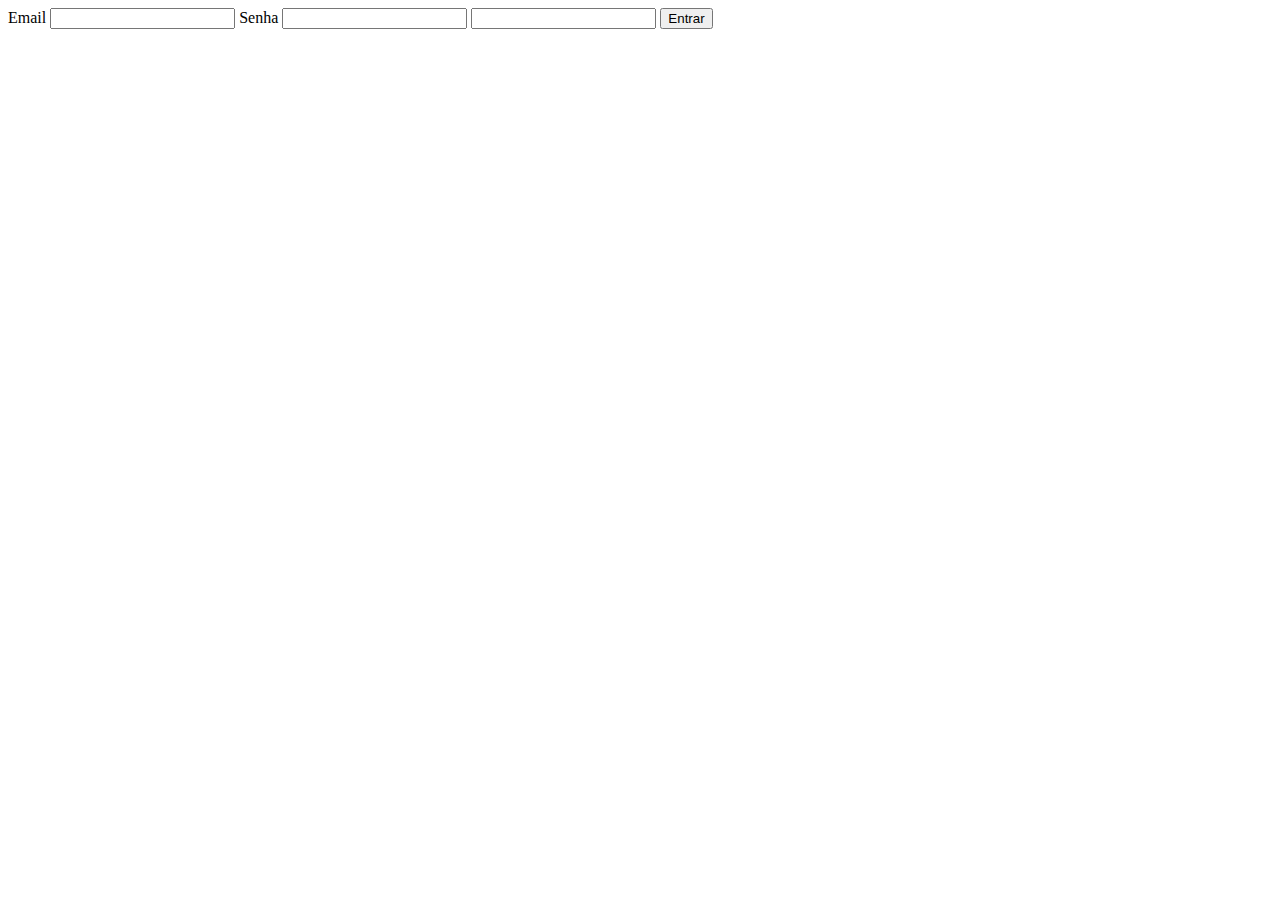
<file: index.html>
<!DOCTYPE html>
<!--
Click nbfs://nbhost/SystemFileSystem/Templates/Licenses/license-default.txt to change this license
Click nbfs://nbhost/SystemFileSystem/Templates/JSP_Servlet/Html.html to edit this template
-->
<html>
    <head>
        <title>TODO supply a title</title>
        <meta charset="UTF-8">
        <meta name="viewport" content="width=device-width, initial-scale=1.0">
    </head>
    <body>
        <form method="post" action="login.jsp">
            <label for="email">Email</label>
            <input type="email" name="email" id="email">
            
            <label for="password">Senha</label>
            <input type="password" name="password" id="password">
            
            <input list="opcoes" name="opcao" id="opcao">
            
            <datalist id="opcoes">
                <option value="admin">administrador</option>
                <option value="operador">operador</option>
            </datalist>

            <input type="submit" value="Entrar">
        </form>
    </body>
</html>
</file>
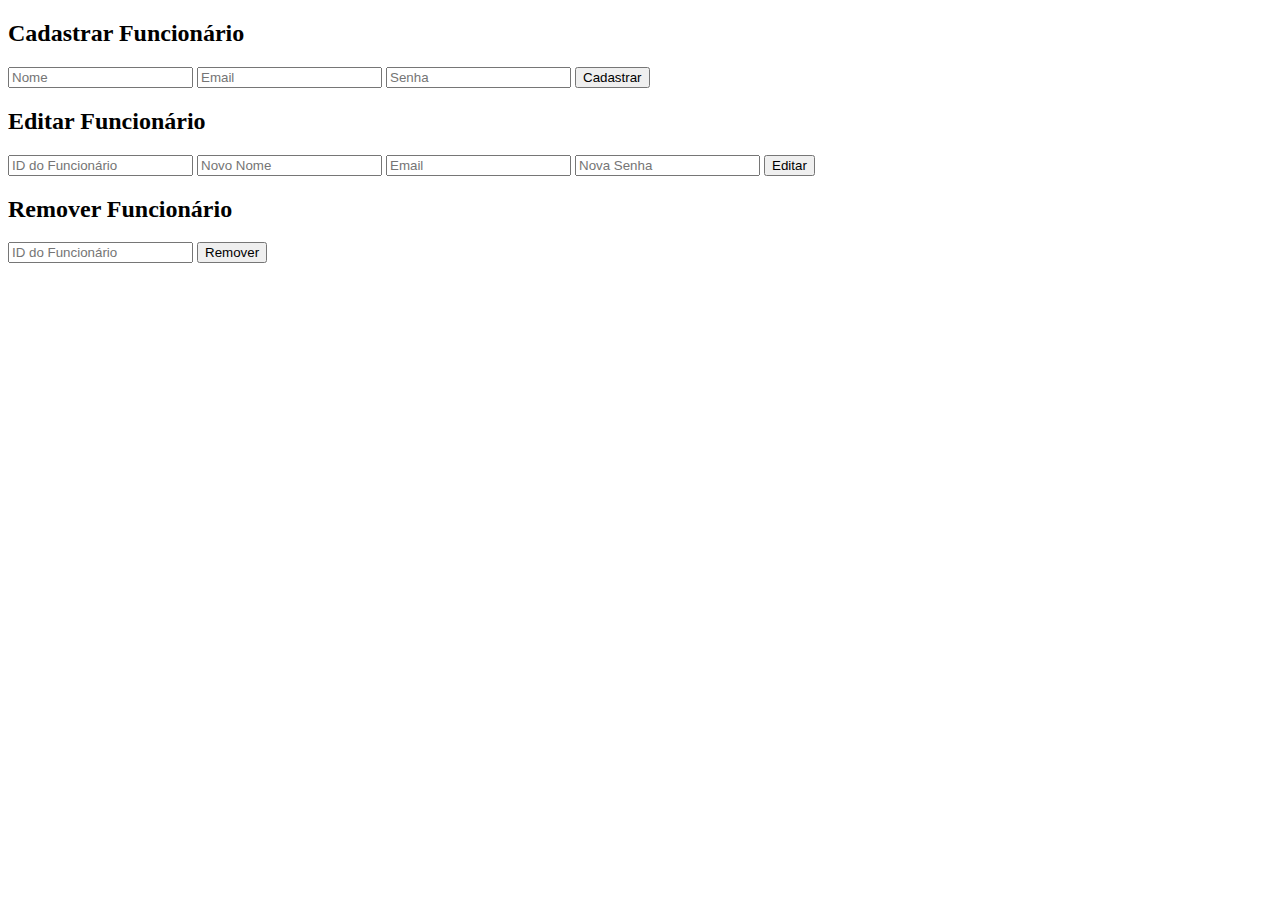
<file: admin_cadastro_funcionario.html>
<!DOCTYPE html>
<!--
Click nbfs://nbhost/SystemFileSystem/Templates/Licenses/license-default.txt to change this license
Click nbfs://nbhost/SystemFileSystem/Templates/JSP_Servlet/Html.html to edit this template
-->
<html>
    <head>
        <title>TODO supply a title</title>
        <meta charset="UTF-8">
        <meta name="viewport" content="width=device-width, initial-scale=1.0">
    </head>
    <body>
        <h2>Cadastrar Funcionário</h2>
        <form action="cadastro_usuario.jsp" method="post">
            <input type="text" id="name" name="name" placeholder="Nome" required>
            <input type="text" id="email" name="email" placeholder="Email" required>
            <input type="password" id="password" name="password" placeholder="Senha" required>
            <button type="submit">Cadastrar</button>
        </form>

        <!-- Edição -->
        <h2>Editar Funcionário</h2>
        <form action="editar_funcionario.jsp" method="post">
            <input type="text" name="id" placeholder="ID do Funcionário" required>
            <input type="text" name="nome" placeholder="Novo Nome">
            <input type="text" name="usuario" placeholder="Email">
            <input type="password" name="senha" placeholder="Nova Senha">
            <button type="submit">Editar</button>
        </form>

        <!-- Remoção -->
        <h2>Remover Funcionário</h2>
        <form action="remover_funcionario.jsp" method="post">
            <input type="text" name="id" placeholder="ID do Funcionário" required>
            <button type="submit">Remover</button>
        </form>
    </body>
</html>
</file>
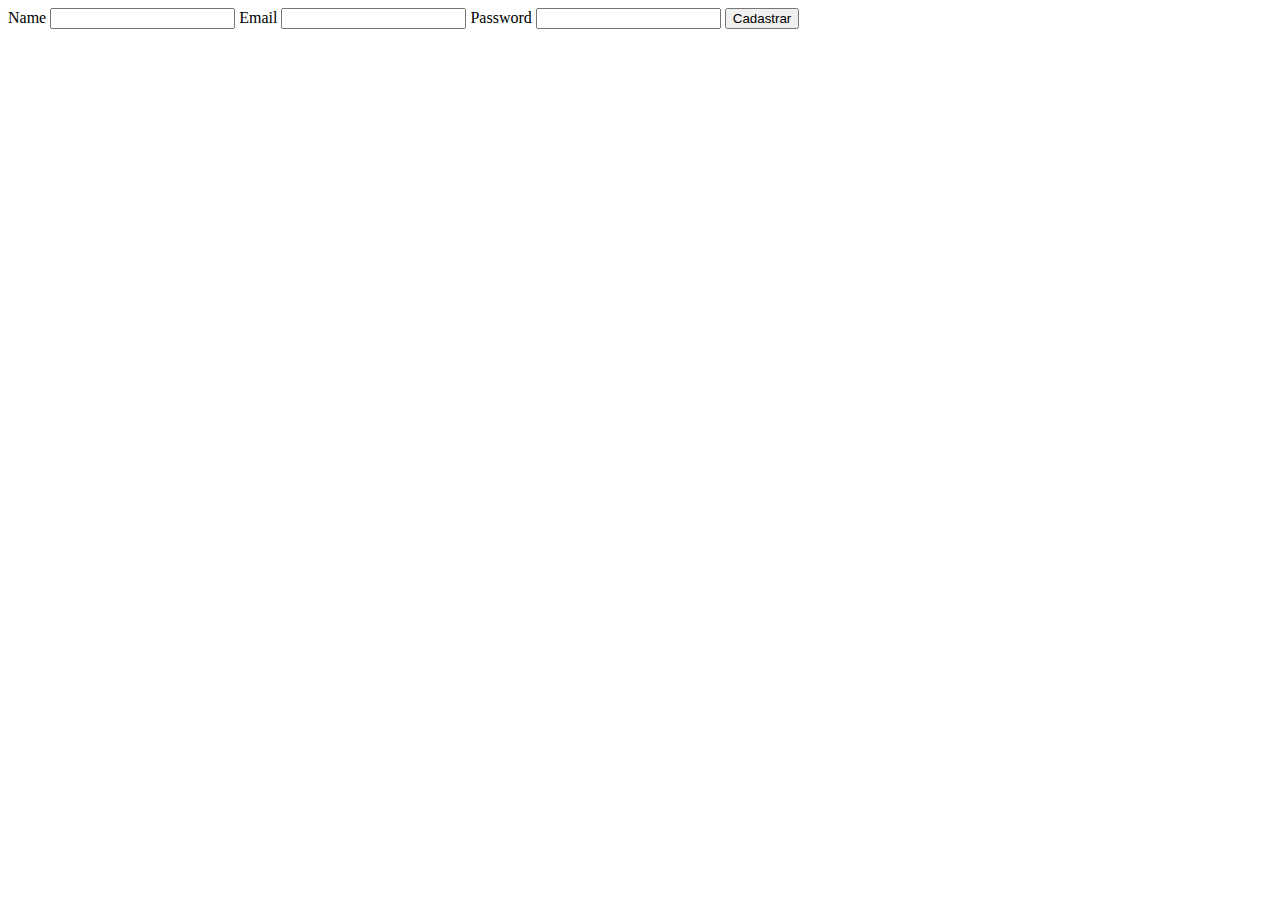
<file: cadastro_usuario.html>
<!DOCTYPE html>
<!--
Click nbfs://nbhost/SystemFileSystem/Templates/Licenses/license-default.txt to change this license
Click nbfs://nbhost/SystemFileSystem/Templates/JSP_Servlet/Html.html to edit this template
-->
<html>
    <head>
        <title>TODO supply a title</title>
        <meta charset="UTF-8">
        <meta name="viewport" content="width=device-width, initial-scale=1.0">
    </head>
    <body>
        <form method="post" action="cadastro_usuario.jsp">
            <label for="name">Name</label>
            <input type="text" id="name" name="name">
            
            <label for="email">Email</label>
            <input type="text" id="email" name="email">
            
            <label for="password">Password</label>
            <input type="password" id="password" name="password">
            
            <input type="submit" value="Cadastrar">
        </form>
    </body>
</html>
</file>
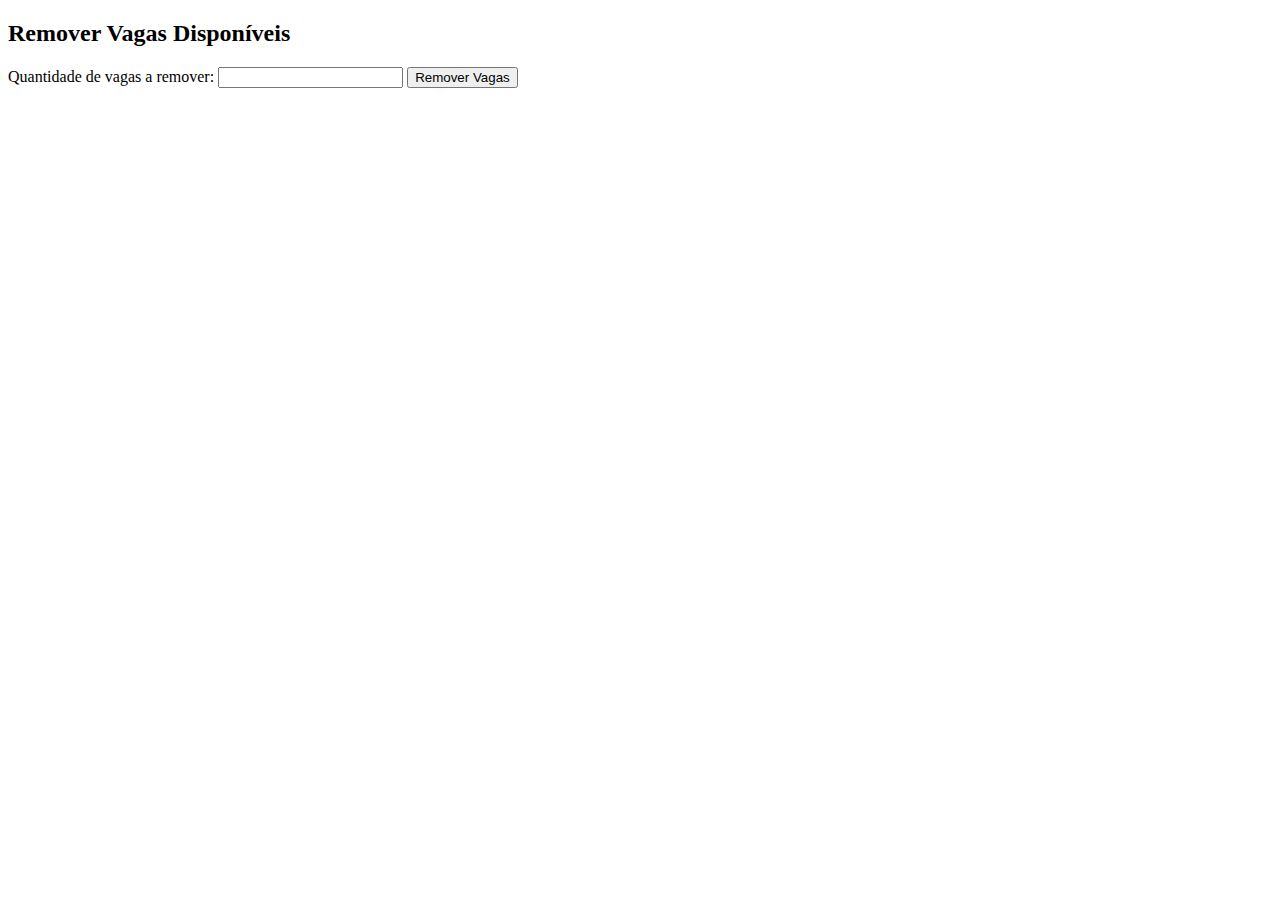
<file: excluir_vaga.html>
<!DOCTYPE html>
<!--
Click nbfs://nbhost/SystemFileSystem/Templates/Licenses/license-default.txt to change this license
Click nbfs://nbhost/SystemFileSystem/Templates/JSP_Servlet/Html.html to edit this template
-->
<html>
    <head>
        <title>TODO supply a title</title>
        <meta charset="UTF-8">
        <meta name="viewport" content="width=device-width, initial-scale=1.0">
    </head>
    <body>
        <h2>Remover Vagas Disponíveis</h2>
        <form method="post" action="excluir_vaga.jsp">
            <label>Quantidade de vagas a remover:</label>
            <input type="number" id="qtd" name="qtd" min="1" required>
            <input type="submit" value="Remover Vagas">
        </form>
    </body>
</html>
</file>
